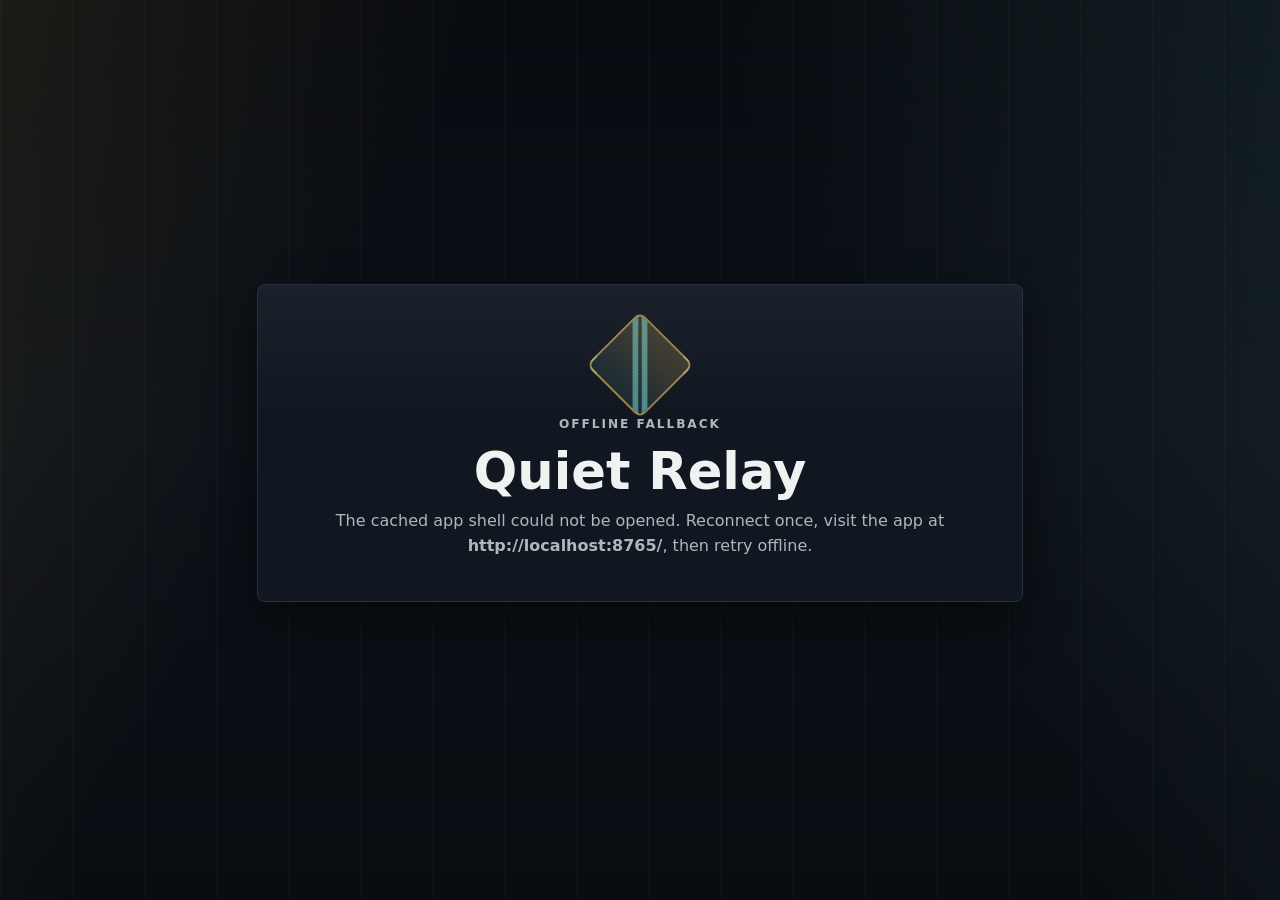
<file: web/offline.html>
<!doctype html>
<html lang="en">
  <head>
    <meta charset="utf-8">
    <meta name="viewport" content="width=device-width, initial-scale=1, viewport-fit=cover">
    <meta name="theme-color" content="#080b10">
    <title>Quiet Relay Offline</title>
    <link rel="stylesheet" href="./style.css">
  </head>
  <body>
    <main class="layout screen menu">
      <section class="empty-state">
        <div class="sigil" aria-hidden="true"></div>
        <p class="eyebrow">Offline fallback</p>
        <h1>Quiet Relay</h1>
        <p>
          The cached app shell could not be opened. Reconnect once, visit the app at
          <strong>http://localhost:8765/</strong>, then retry offline.
        </p>
      </section>
    </main>
  </body>
</html>
</file>
<file: web/style.css>
:root {
  color-scheme: dark;
  --bg: #080b10;
  --bg-2: #0d1219;
  --panel: rgba(17, 24, 34, 0.94);
  --panel-2: rgba(24, 34, 48, 0.94);
  --panel-3: rgba(13, 18, 26, 0.96);
  --line: #263342;
  --line-bright: #496070;
  --text: #eef3f2;
  --muted: #aeb8ba;
  --faint: #7f8d94;
  --gold: #e4b85a;
  --gold-2: #9f7028;
  --cyan: #7ee7df;
  --blue: #75b6ff;
  --green: #78d188;
  --red: #ff6874;
  --violet: #b9a6ff;
  --ink: #05070a;
  --shadow: rgba(0, 0, 0, 0.46);
  --safe-top: env(safe-area-inset-top, 0px);
  --safe-right: env(safe-area-inset-right, 0px);
  --safe-bottom: env(safe-area-inset-bottom, 0px);
  --safe-left: env(safe-area-inset-left, 0px);
  font-family:
    ui-sans-serif, system-ui, -apple-system, BlinkMacSystemFont, "Segoe UI",
    Arial, sans-serif;
}

* {
  box-sizing: border-box;
}

html {
  min-height: 100%;
  background: var(--bg);
}

body {
  min-height: 100%;
  margin: 0;
  background:
    linear-gradient(115deg, rgba(228, 184, 90, 0.09), transparent 28rem),
    linear-gradient(245deg, rgba(126, 231, 223, 0.08), transparent 34rem),
    repeating-linear-gradient(90deg, rgba(255, 255, 255, 0.025) 0 1px, transparent 1px 72px),
    linear-gradient(180deg, #080b10 0%, #0c1118 48%, #090d12 100%);
  color: var(--text);
  overflow-x: hidden;
}

body::before {
  content: "";
  position: fixed;
  inset: 0;
  z-index: -1;
  background:
    repeating-linear-gradient(0deg, rgba(255, 255, 255, 0.018) 0 1px, transparent 1px 6px),
    linear-gradient(180deg, transparent, rgba(0, 0, 0, 0.28));
  pointer-events: none;
}

button,
input,
select {
  font: inherit;
}

button {
  min-height: 44px;
  border: 1px solid var(--line);
  border-radius: 8px;
  color: var(--text);
  background: #202b3a;
  cursor: pointer;
  touch-action: manipulation;
  transition:
    border-color 140ms ease,
    background 140ms ease,
    box-shadow 140ms ease,
    transform 140ms ease;
}

button:hover,
button:focus-visible {
  border-color: var(--line-bright);
  background: #283545;
  box-shadow: 0 0 0 3px rgba(126, 231, 223, 0.12);
}

button:focus-visible {
  outline: 2px solid var(--cyan);
  outline-offset: 2px;
}

button:active {
  transform: translateY(1px);
}

button:disabled {
  cursor: not-allowed;
  opacity: 0.5;
  transform: none;
}

code {
  color: var(--cyan);
}

.app-shell {
  min-height: 100dvh;
  padding:
    var(--safe-top)
    var(--safe-right)
    var(--safe-bottom)
    var(--safe-left);
}

.layout {
  width: min(1440px, calc(100% - 32px));
  margin: 0 auto;
  padding: 18px 0 32px;
}

.screen {
  display: grid;
  gap: 16px;
}

.screen.menu {
  min-height: 100dvh;
  align-content: center;
}

.topbar {
  display: flex;
  gap: 16px;
  align-items: center;
  justify-content: space-between;
  padding: 8px 0 4px;
}

.brand {
  min-width: 0;
}

.brand h1,
.brand h2 {
  margin: 0;
  letter-spacing: 0;
}

.brand h1 {
  font-size: 4.6rem;
  line-height: 0.95;
}

.brand h2 {
  font-size: 1.55rem;
}

.subtitle {
  max-width: 820px;
  margin-top: 8px;
  color: var(--muted);
  line-height: 1.45;
}

.top-actions {
  display: flex;
  flex-wrap: wrap;
  justify-content: flex-end;
  gap: 8px;
}

.top-actions button,
.button-row button,
.mini-button {
  padding: 0 14px;
  font-weight: 800;
}

.button-row {
  display: flex;
  flex-wrap: wrap;
  gap: 10px;
}

.button-row.center {
  justify-content: center;
}

.primary {
  border-color: rgba(228, 184, 90, 0.75);
  background: linear-gradient(180deg, #8f6726, #3f2d14);
}

.primary:hover,
.primary:focus-visible {
  background: linear-gradient(180deg, #b17d2d, #493415);
}

.secondary {
  background: linear-gradient(180deg, #223145, #172130);
}

.danger {
  border-color: rgba(255, 104, 116, 0.65);
  background: linear-gradient(180deg, #55242d, #2d151b);
}

.mini-button {
  min-height: 32px;
  border-color: rgba(126, 231, 223, 0.5);
  background: rgba(126, 231, 223, 0.09);
  color: #e9fffc;
  font-size: 0.82rem;
}

.panel,
.subpanel,
.unit-card,
.node-card,
.reward-card,
.log-panel,
.turn-card,
.empty-state,
.result-screen {
  border: 1px solid var(--line);
  border-radius: 8px;
  background:
    linear-gradient(180deg, rgba(255, 255, 255, 0.045), transparent 42%),
    var(--panel);
  box-shadow: 0 18px 48px var(--shadow);
}

.panel,
.subpanel,
.log-panel,
.turn-card {
  padding: 16px;
}

.subpanel {
  margin-top: 14px;
  background: rgba(255, 255, 255, 0.035);
  box-shadow: none;
}

.panel-title {
  display: flex;
  gap: 10px;
  align-items: baseline;
  justify-content: space-between;
  margin: 0 0 12px;
}

.panel-title h3 {
  margin: 0;
  color: #f5f1df;
  font-size: 0.95rem;
  text-transform: uppercase;
  letter-spacing: 0.08em;
}

.meta,
.small {
  color: var(--muted);
  font-size: 0.92rem;
}

.fine {
  color: var(--faint);
  font-size: 0.82rem;
  line-height: 1.35;
}

.eyebrow,
.hero-kicker {
  margin: 0;
  color: var(--cyan);
  text-transform: uppercase;
  font-size: 0.76rem;
  letter-spacing: 0.16em;
  font-weight: 900;
}

.status-strip {
  display: flex;
  flex-wrap: wrap;
  gap: 8px;
  align-items: center;
  min-height: 36px;
}

.status-chip,
.toast,
.pill {
  display: inline-flex;
  align-items: center;
  gap: 6px;
  min-height: 28px;
  border: 1px solid var(--line);
  border-radius: 999px;
  padding: 4px 10px;
  color: #dce8f1;
  background: rgba(255, 255, 255, 0.05);
  font-size: 0.82rem;
  line-height: 1.2;
}

.emoji {
  display: inline-block;
  flex: 0 0 auto;
  line-height: 1;
}

.status-chip.online {
  border-color: rgba(120, 209, 136, 0.45);
  color: #dcffe1;
}

.status-chip.offline,
.toast.warning {
  border-color: rgba(228, 184, 90, 0.52);
  color: #ffe7ad;
}

.toast {
  border-color: rgba(126, 231, 223, 0.45);
  color: #e4fffc;
  animation: panelIn 240ms ease both;
}

.toast.success {
  border-color: rgba(120, 209, 136, 0.55);
  color: #dcffe1;
}

.toast.danger {
  border-color: rgba(255, 104, 116, 0.58);
  color: #ffd7dc;
}

.pill-row {
  display: flex;
  flex-wrap: wrap;
  gap: 8px;
}

.grid-2 {
  display: grid;
  grid-template-columns: minmax(0, 0.9fr) minmax(0, 1.1fr);
  gap: 16px;
}

.grid-3 {
  display: grid;
  grid-template-columns: repeat(3, minmax(0, 1fr));
  gap: 12px;
}

.menu-grid {
  display: grid;
  grid-template-columns: minmax(0, 1.15fr) minmax(320px, 0.85fr);
  gap: 18px;
  align-items: stretch;
}

.hero-panel {
  position: relative;
  min-height: 540px;
  padding: 42px;
  display: flex;
  flex-direction: column;
  justify-content: space-between;
  overflow: hidden;
  border: 1px solid rgba(228, 184, 90, 0.25);
  border-radius: 8px;
  background:
    linear-gradient(105deg, rgba(8, 11, 16, 0.42), rgba(8, 11, 16, 0.92)),
    linear-gradient(180deg, #151b22, #080b10);
  box-shadow: 0 26px 70px var(--shadow);
  animation: panelIn 360ms ease both;
}

.hero-panel > * {
  position: relative;
  z-index: 2;
}

.hero-title {
  margin: 10px 0 18px;
  max-width: 760px;
  font-size: 5.6rem;
  line-height: 0.9;
  letter-spacing: 0;
}

.hero-copy {
  max-width: 680px;
  color: var(--muted);
  font-size: 1.08rem;
  line-height: 1.6;
}

.hero-art {
  position: absolute;
  inset: 0;
  z-index: 1;
  overflow: hidden;
  pointer-events: none;
}

.hero-art::after {
  content: "";
  position: absolute;
  inset: 0;
  background:
    linear-gradient(100deg, rgba(8, 11, 16, 0.92) 0%, rgba(8, 11, 16, 0.68) 42%, rgba(8, 11, 16, 0.22) 100%),
    linear-gradient(180deg, rgba(8, 11, 16, 0.08), rgba(8, 11, 16, 0.86));
}

.hero-art-image {
  display: block;
  width: 100%;
  height: 100%;
  object-fit: cover;
  object-position: center;
}

.hero-art-fallback {
  display: none;
  position: absolute;
  inset: 0;
  place-items: center;
  color: rgba(255, 245, 211, 0.2);
  background:
    repeating-linear-gradient(112deg, rgba(126, 231, 223, 0.10) 0 1px, transparent 1px 86px),
    linear-gradient(180deg, #151b22, #080b10);
  font-size: clamp(3rem, 12vw, 9rem);
  font-weight: 900;
}

.hero-art.art-missing .hero-art-fallback {
  display: grid;
}

.hero-art.art-missing::after {
  background:
    linear-gradient(100deg, rgba(8, 11, 16, 0.88), rgba(8, 11, 16, 0.72)),
    linear-gradient(180deg, rgba(8, 11, 16, 0.12), rgba(8, 11, 16, 0.86));
}

.hero-stat-grid {
  display: grid;
  grid-template-columns: repeat(4, minmax(0, 1fr));
  gap: 10px;
}

.hero-stat-grid span,
.preview-grid span,
.axis-card,
.meter-card,
.intent-card {
  border: 1px solid rgba(255, 255, 255, 0.09);
  border-radius: 8px;
  padding: 10px;
  background: rgba(255, 255, 255, 0.05);
}

.hero-stat-grid strong,
.preview-grid strong,
.axis-card strong,
.meter-card strong,
.intent-card strong {
  display: block;
  color: #fff5d3;
  font-size: 1.05rem;
}

.hero-stat-grid.compact {
  width: min(760px, 100%);
  margin: 18px auto;
}

.menu-actions {
  display: grid;
  gap: 10px;
  align-content: end;
}

.menu-actions .primary,
.menu-actions .secondary,
.menu-actions .danger {
  min-height: 58px;
  padding: 0 18px;
  text-align: left;
  font-weight: 900;
}

.result-banner.victory {
  border-color: rgba(120, 209, 136, 0.45);
}

.result-banner.defeat {
  border-color: rgba(255, 104, 116, 0.5);
}

.character-list,
.node-list,
.reward-list,
.unit-list,
.action-list {
  display: grid;
  gap: 10px;
}

.character-button,
.node-card,
.reward-card,
.save-card,
.action-button {
  width: 100%;
  padding: 12px;
  text-align: left;
}

.character-button {
  display: grid;
  gap: 8px;
  background: linear-gradient(180deg, #172438, #111a28);
}

.character-copy {
  display: grid;
  gap: 6px;
  min-width: 0;
}

.entity-art-frame {
  position: relative;
  display: grid;
  place-items: center;
  width: 100%;
  max-width: 100%;
  aspect-ratio: 4 / 3;
  margin-bottom: 10px;
  overflow: hidden;
  border: 1px solid rgba(255, 255, 255, 0.10);
  border-radius: 8px;
  background:
    linear-gradient(180deg, rgba(126, 231, 223, 0.08), rgba(228, 184, 90, 0.05)),
    rgba(5, 7, 10, 0.62);
}

.entity-art-image {
  display: block;
  width: 100%;
  height: 100%;
  object-fit: contain;
  object-position: center bottom;
}

.entity-art-fallback {
  display: none;
  place-items: center;
  width: 100%;
  height: 100%;
  color: rgba(255, 245, 211, 0.82);
  font-size: 1.6rem;
  font-weight: 900;
}

.entity-art-frame.art-missing .entity-art-fallback {
  display: grid;
}

.character-thumb {
  max-height: 160px;
  margin-bottom: 8px;
}

.character-button.selected,
.node-card.available,
.reward-card:hover:not(:disabled),
.reward-card:focus-visible,
.action-button.selected,
.unit-card.selected {
  border-color: rgba(228, 184, 90, 0.86);
  box-shadow:
    0 0 0 1px rgba(228, 184, 90, 0.24) inset,
    0 0 24px rgba(228, 184, 90, 0.10);
}

.character-name,
.node-name,
.reward-name,
.save-name,
.action-name,
.unit-name {
  display: flex;
  align-items: center;
  justify-content: space-between;
  gap: 8px;
  font-weight: 900;
}

.map-band {
  display: grid;
  grid-template-columns: repeat(auto-fit, minmax(220px, 1fr));
  gap: 10px;
}

.node-card {
  display: grid;
  gap: 8px;
  min-height: 142px;
  opacity: 0.68;
  background:
    linear-gradient(180deg, rgba(255, 255, 255, 0.04), transparent),
    #121c2a;
}

.node-card.available,
.node-card.cleared {
  opacity: 1;
}

.node-card.cleared {
  border-color: rgba(120, 209, 136, 0.52);
}

.node-card.locked {
  background: rgba(10, 14, 20, 0.82);
}

.route-track {
  display: grid;
  grid-template-columns: repeat(auto-fit, minmax(120px, 1fr));
  gap: 8px;
  align-items: stretch;
  padding: 10px;
  border: 1px solid rgba(255, 255, 255, 0.07);
  border-radius: 8px;
  background: rgba(0, 0, 0, 0.18);
}

.route-step {
  display: grid;
  grid-template-columns: 34px minmax(0, 1fr);
  gap: 8px;
  align-items: center;
  min-height: 48px;
  color: var(--faint);
}

.route-dot {
  display: grid;
  place-items: center;
  min-width: 34px;
  height: 34px;
  border: 1px solid var(--line);
  border-radius: 8px;
  background: var(--panel-3);
  font-size: 0.78rem;
  font-weight: 900;
}

.route-label {
  overflow: hidden;
  color: inherit;
  font-size: 0.82rem;
  text-overflow: ellipsis;
  white-space: nowrap;
}

.route-step.available {
  color: #fff5d3;
}

.route-step.available .route-dot {
  border-color: rgba(228, 184, 90, 0.7);
  background: rgba(228, 184, 90, 0.14);
}

.route-step.cleared {
  color: #dcffe1;
}

.route-step.cleared .route-dot {
  border-color: rgba(120, 209, 136, 0.65);
  background: rgba(120, 209, 136, 0.12);
}

.battle-grid {
  display: grid;
  grid-template-columns: minmax(280px, 0.78fr) minmax(360px, 1.12fr) minmax(280px, 0.78fr);
  gap: 14px;
  align-items: start;
}

.battle-center {
  display: grid;
  gap: 14px;
}

.battle-meter-grid {
  display: grid;
  grid-template-columns: repeat(auto-fit, minmax(160px, 1fr));
  gap: 10px;
}

.meter-card {
  display: grid;
  gap: 7px;
  min-height: 92px;
}

.axis-card {
  display: grid;
  align-content: center;
  gap: 7px;
}

.axis-card.locked {
  border-color: rgba(228, 184, 90, 0.58);
  background:
    linear-gradient(180deg, rgba(228, 184, 90, 0.12), transparent),
    rgba(255, 255, 255, 0.05);
}

.axis-card.pending {
  border-color: rgba(126, 231, 223, 0.34);
}

.unit-card {
  position: relative;
  display: block;
  width: 100%;
  padding: 12px;
  overflow: hidden;
  text-align: left;
  background:
    linear-gradient(180deg, rgba(255, 255, 255, 0.045), transparent),
    #121c2a;
}

.unit-art {
  aspect-ratio: 5 / 4;
  max-height: 220px;
}

button.unit-card {
  min-height: 0;
}

.unit-card.enemy {
  cursor: pointer;
}

.unit-card.defeated {
  opacity: 0.52;
  filter: grayscale(0.3);
}

.unit-card.damage-flash,
.meter-card.damage-flash {
  animation: damageFlash 620ms ease;
}

.unit-card.break-flash,
.meter-card.break-flash {
  animation: breakFlash 620ms ease;
}

.unit-card.reward-flash,
.meter-card.reward-flash {
  animation: rewardFlash 760ms ease;
}

.meter-card.spend-flash {
  animation: spendFlash 620ms ease;
}

.stat-bars {
  display: grid;
  gap: 7px;
  margin-top: 10px;
}

.bar-row {
  display: grid;
  grid-template-columns: 76px minmax(0, 1fr) 78px;
  align-items: center;
  gap: 8px;
  color: var(--muted);
  font-size: 0.78rem;
}

.bar {
  display: block;
  height: 10px;
  border: 1px solid #273442;
  border-radius: 999px;
  overflow: hidden;
  background: #070a0f;
}

.bar span {
  display: block;
  width: var(--pct, 0%);
  height: 100%;
  min-width: 0;
  transition: width 220ms ease;
}

.bar.hp span {
  background: linear-gradient(90deg, #b93645, #ff6874);
}

.bar.guard span {
  background: linear-gradient(90deg, #3c67bd, #75b6ff);
}

.bar.break span {
  background: linear-gradient(90deg, #2baea7, #7ee7df);
}

.bar.barrier span,
.bar.spotlight span {
  background: linear-gradient(90deg, #8a74e6, #d3c9ff);
}

.bar.threat span {
  background: linear-gradient(90deg, #a5404b, #ff8b93);
}

.bar.potion span {
  background: linear-gradient(90deg, #4e9f63, #8ee29b);
}

.status-line {
  min-height: 22px;
  margin-top: 8px;
  color: var(--muted);
  font-size: 0.84rem;
}

.intent-card {
  display: grid;
  gap: 3px;
  margin-top: 10px;
  color: var(--muted);
  font-size: 0.82rem;
}

.intent-card strong {
  color: #ffd7dc;
}

.turn-card {
  border-color: rgba(228, 184, 90, 0.42);
  background:
    linear-gradient(180deg, rgba(228, 184, 90, 0.15), transparent),
    #121b29;
}

.turn-card h3 {
  margin: 0 0 8px;
  font-size: 1.12rem;
}

.turn-axis-panel {
  display: grid;
  gap: 12px;
  border-color: rgba(126, 231, 223, 0.36);
  background:
    linear-gradient(180deg, rgba(126, 231, 223, 0.10), transparent 44%),
    #101a27;
}

.turn-axis-panel.locked {
  border-color: rgba(228, 184, 90, 0.52);
  background:
    linear-gradient(180deg, rgba(228, 184, 90, 0.12), transparent 44%),
    #121b29;
}

.axis-input-grid,
.axis-preview-grid,
.axis-locked-grid {
  display: grid;
  grid-template-columns: repeat(3, minmax(0, 1fr));
  gap: 10px;
}

.axis-input-card,
.axis-summary {
  display: grid;
  gap: 7px;
  min-width: 0;
  border: 1px solid rgba(255, 255, 255, 0.09);
  border-radius: 8px;
  padding: 10px;
  background: rgba(255, 255, 255, 0.05);
}

.axis-input-card span,
.axis-summary strong {
  color: #fff5d3;
  font-weight: 900;
}

.axis-input-card input {
  width: 100%;
  min-height: 46px;
  border: 1px solid var(--line);
  border-radius: 8px;
  padding: 8px 10px;
  background: #070b12;
  color: var(--text);
  font-weight: 900;
}

.axis-input-card input:focus-visible {
  outline: 2px solid var(--cyan);
  outline-offset: 2px;
}

.axis-input-card small,
.axis-summary small {
  color: var(--muted);
  line-height: 1.3;
}

.turn-axis-preview {
  display: grid;
  gap: 10px;
}

.turn-axis-result {
  display: flex;
  flex-wrap: wrap;
  gap: 8px;
}

.axis-confirm-button {
  width: 100%;
}

.action-button {
  display: grid;
  gap: 5px;
  min-height: 82px;
  background: linear-gradient(180deg, #1a2638, #121b29);
}

.action-button .cost {
  color: var(--gold);
  font-size: 0.82rem;
  font-weight: 900;
}

.skill-detail {
  min-height: 162px;
}

.skill-detail h4,
.log-panel > h3 {
  margin: 0 0 8px;
}

.battle-log-panel {
  border-color: rgba(126, 231, 223, 0.34);
  background:
    linear-gradient(180deg, rgba(126, 231, 223, 0.10), transparent 48%),
    var(--panel-3);
}

.battle-log-panel .panel-title {
  margin-bottom: 8px;
}

.preview-grid {
  display: grid;
  grid-template-columns: repeat(3, minmax(0, 1fr));
  gap: 8px;
  margin: 12px 0;
}

.combat-log {
  display: grid;
  gap: 7px;
  height: clamp(150px, 22dvh, 240px);
  overflow-y: auto;
  overscroll-behavior: contain;
  padding: 4px 4px 4px 0;
  scrollbar-color: var(--line-bright) transparent;
}

.log-entry {
  padding: 8px 10px;
  border-left: 3px solid var(--line-bright);
  border-radius: 0 8px 8px 0;
  background: rgba(255, 255, 255, 0.045);
  color: #dce8f1;
  font-size: 0.9rem;
  line-height: 1.35;
}

.log-entry strong {
  color: var(--gold);
}

.log-entry.danger {
  border-color: var(--red);
}

.log-entry.gain {
  border-color: var(--green);
}

.log-entry.spotlight {
  border-color: var(--violet);
}

.log-entry.break {
  border-color: var(--cyan);
}

.log-entry.system {
  border-color: var(--gold);
}

.reward-intro {
  border-color: rgba(120, 209, 136, 0.45);
}

.victory-ribbon {
  display: inline-flex;
  margin-top: 10px;
  border: 1px solid rgba(120, 209, 136, 0.45);
  border-radius: 999px;
  padding: 6px 10px;
  color: #dcffe1;
  background: rgba(120, 209, 136, 0.09);
  font-size: 0.86rem;
}

.reward-card {
  display: grid;
  gap: 8px;
  background:
    linear-gradient(120deg, rgba(228, 184, 90, 0.08), transparent 45%),
    #172232;
  animation: rewardReveal 260ms ease both;
}

.reward-card .cost {
  color: var(--gold);
}

.save-list {
  display: grid;
  gap: 8px;
}

.save-card {
  display: grid;
  gap: 7px;
  background:
    linear-gradient(120deg, rgba(126, 231, 223, 0.08), transparent 45%),
    #162232;
}

.event-screen-wrap {
  min-height: 100dvh;
  align-content: center;
}

.event-screen {
  display: grid;
  justify-items: center;
  gap: 14px;
  width: min(920px, 100%);
  margin: 0 auto;
  border: 1px solid var(--line);
  border-radius: 8px;
  padding: 34px;
  text-align: center;
  background:
    linear-gradient(180deg, rgba(255, 255, 255, 0.05), transparent 46%),
    var(--panel);
  box-shadow: 0 22px 64px var(--shadow);
}

.event-screen.player {
  border-color: rgba(126, 231, 223, 0.42);
}

.event-screen.enemy,
.event-screen.defeat {
  border-color: rgba(255, 104, 116, 0.58);
}

.event-screen.victory,
.event-screen.reward {
  border-color: rgba(120, 209, 136, 0.55);
}

.event-screen h1 {
  margin: 0;
  font-size: 2.35rem;
  line-height: 1.05;
}

.event-art-row {
  display: flex;
  flex-wrap: wrap;
  justify-content: center;
  gap: 10px;
  width: 100%;
}

.event-entity-art {
  width: min(220px, 72vw);
  aspect-ratio: 1 / 1;
  margin: 0;
}

.event-lines {
  display: grid;
  gap: 8px;
  width: min(760px, 100%);
  max-height: clamp(180px, 36dvh, 360px);
  overflow-y: auto;
  padding-right: 4px;
}

.event-line {
  border: 1px solid rgba(255, 255, 255, 0.08);
  border-radius: 8px;
  padding: 10px 12px;
  background: rgba(255, 255, 255, 0.05);
  color: #edf5f3;
  line-height: 1.45;
  text-align: left;
}

.event-actions {
  padding-bottom: max(0px, var(--safe-bottom));
}

.event-actions button {
  min-width: min(280px, 100%);
  min-height: 54px;
}

.event-log-panel {
  width: min(920px, 100%);
  margin: 0 auto;
}

.notice {
  border: 1px solid rgba(126, 231, 223, 0.35);
  border-radius: 8px;
  background: rgba(126, 231, 223, 0.08);
  color: #dffdfa;
  padding: 10px 12px;
}

.empty-state,
.result-screen {
  display: grid;
  justify-items: center;
  gap: 12px;
  max-width: 880px;
  margin: 0 auto;
  padding: 42px;
  text-align: center;
}

.empty-state h1,
.result-screen h1 {
  margin: 0;
  font-size: 3.2rem;
  line-height: 1;
}

.empty-state p,
.result-screen p {
  max-width: 680px;
  margin: 0;
  color: var(--muted);
  line-height: 1.55;
}

.sigil {
  width: 76px;
  height: 76px;
  border: 2px solid rgba(228, 184, 90, 0.58);
  border-radius: 8px;
  background:
    linear-gradient(45deg, transparent 43%, rgba(126, 231, 223, 0.5) 43% 48%, transparent 48% 52%, rgba(126, 231, 223, 0.5) 52% 57%, transparent 57%),
    linear-gradient(180deg, rgba(228, 184, 90, 0.22), rgba(126, 231, 223, 0.09));
  transform: rotate(45deg);
}

.result-screen.victory {
  border-color: rgba(120, 209, 136, 0.5);
}

.result-screen.defeat,
.error-state {
  border-color: rgba(255, 104, 116, 0.5);
}

.hidden {
  display: none !important;
}

@keyframes panelIn {
  from {
    opacity: 0;
    transform: translateY(8px);
  }
  to {
    opacity: 1;
    transform: translateY(0);
  }
}

@keyframes damageFlash {
  0% {
    border-color: var(--red);
    transform: translateX(0);
  }
  30% {
    background-color: rgba(255, 104, 116, 0.20);
    transform: translateX(-2px);
  }
  60% {
    transform: translateX(2px);
  }
  100% {
    border-color: var(--line);
    transform: translateX(0);
  }
}

@keyframes breakFlash {
  0% {
    border-color: var(--cyan);
  }
  45% {
    background-color: rgba(126, 231, 223, 0.18);
  }
  100% {
    border-color: var(--line);
  }
}

@keyframes rewardFlash {
  0% {
    border-color: var(--gold);
  }
  45% {
    background-color: rgba(228, 184, 90, 0.18);
  }
  100% {
    border-color: var(--line);
  }
}

@keyframes spendFlash {
  0% {
    border-color: var(--violet);
  }
  45% {
    background-color: rgba(185, 166, 255, 0.20);
  }
  100% {
    border-color: var(--line);
  }
}

@keyframes rewardReveal {
  from {
    opacity: 0;
    transform: translateY(8px);
  }
  to {
    opacity: 1;
    transform: translateY(0);
  }
}

@media (max-width: 1180px) {
  .menu-grid,
  .grid-2,
  .battle-grid {
    grid-template-columns: 1fr;
  }

  .battle-meter-grid,
  .hero-stat-grid {
    grid-template-columns: repeat(2, minmax(0, 1fr));
  }
}

@media (max-width: 760px) {
  .layout {
    width: min(100% - 18px, 1440px);
    padding-top: 8px;
    padding-bottom: calc(18px + var(--safe-bottom));
  }

  .screen.menu {
    align-content: start;
  }

  .topbar {
    align-items: flex-start;
    flex-direction: column;
  }

  .top-actions {
    justify-content: flex-start;
    width: 100%;
  }

  .top-actions button {
    flex: 1 1 96px;
  }

  .hero-panel {
    min-height: clamp(360px, 52dvh, 480px);
    padding: 22px;
  }

  .hero-title,
  .brand h1 {
    font-size: 3.1rem;
  }

  .hero-copy {
    font-size: 1rem;
  }

  .hero-stat-grid,
  .battle-meter-grid,
  .preview-grid,
  .axis-input-grid,
  .axis-preview-grid,
  .axis-locked-grid,
  .grid-3 {
    grid-template-columns: 1fr;
  }

  .map-band {
    grid-template-columns: 1fr;
  }

  .route-track {
    grid-auto-flow: column;
    grid-auto-columns: minmax(140px, 72vw);
    grid-template-columns: none;
    overflow-x: auto;
    scroll-snap-type: x proximity;
  }

  .route-step {
    scroll-snap-align: start;
  }

  .bar-row {
    grid-template-columns: 70px minmax(0, 1fr) 66px;
  }

  .action-panel {
    position: sticky;
    bottom: calc(8px + var(--safe-bottom));
    z-index: 5;
    max-height: 70dvh;
    overflow: auto;
  }

  .action-list {
    grid-template-columns: 1fr;
  }

  .combat-log {
    height: clamp(140px, 26dvh, 190px);
  }

  .unit-art {
    max-height: 180px;
  }

  .event-screen {
    padding: 24px 16px;
  }

  .event-entity-art {
    width: min(180px, 70vw);
  }

  .empty-state,
  .result-screen {
    padding: 28px 18px;
  }

  .empty-state h1,
  .result-screen h1 {
    font-size: 2.2rem;
  }
}

@media (max-width: 420px) {
  .layout {
    width: min(100% - 12px, 1440px);
  }

  .panel,
  .subpanel,
  .log-panel,
  .turn-card,
  .unit-card,
  .node-card,
  .reward-card,
  .save-card {
    padding: 12px;
  }

  .character-name,
  .node-name,
  .reward-name,
  .save-name,
  .action-name,
  .unit-name {
    align-items: flex-start;
    flex-direction: column;
  }

  .status-strip {
    gap: 6px;
  }
}

@media (prefers-reduced-motion: reduce) {
  *,
  *::before,
  *::after {
    scroll-behavior: auto !important;
    animation-duration: 1ms !important;
    animation-iteration-count: 1 !important;
    transition-duration: 1ms !important;
  }
}
</file>
